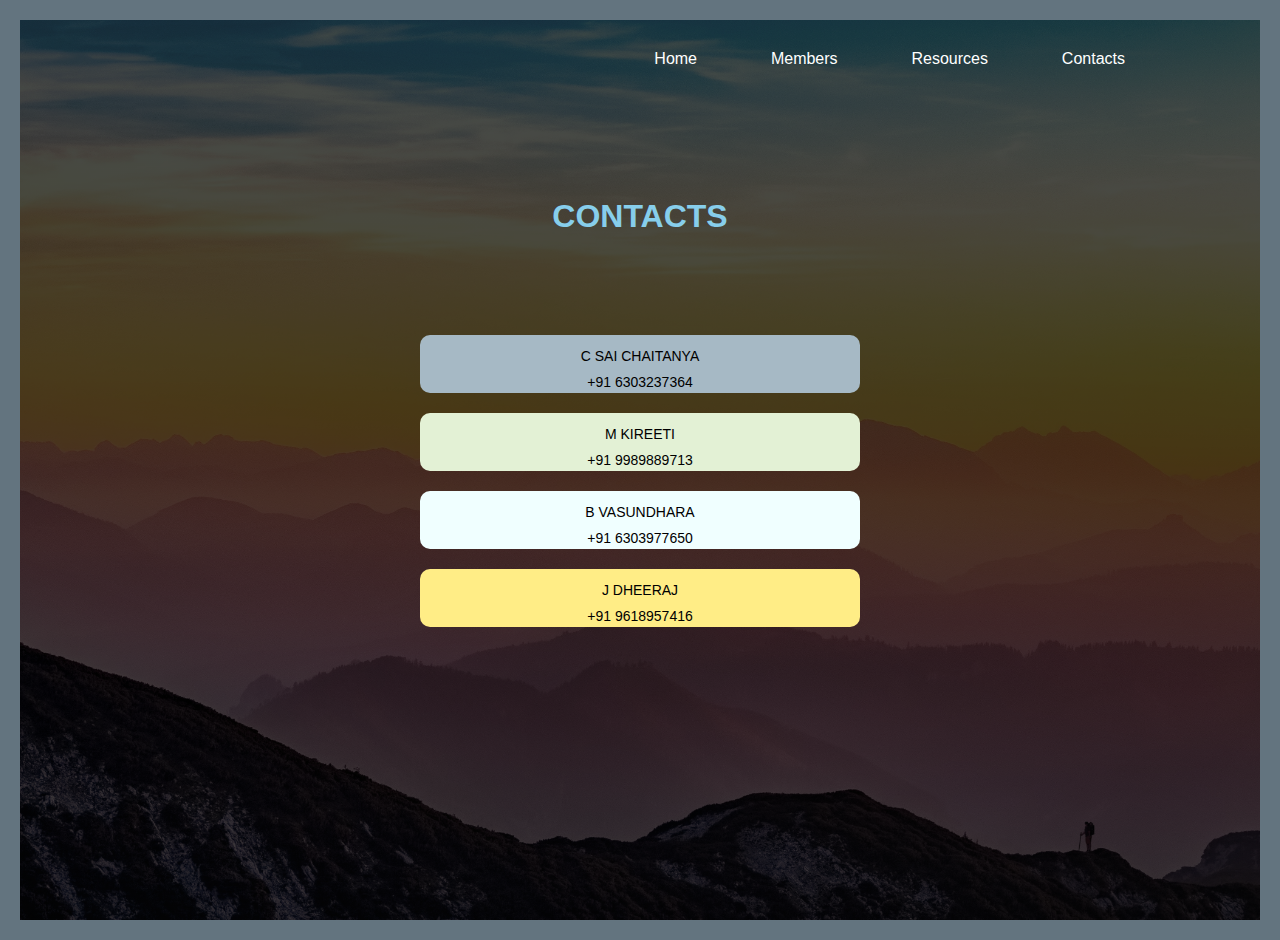
<file: contacts.html>
<html>
    <head>
        <title>inventory management system</title>
        <link rel="stylesheet" href="style.css">
    </head>
    <body>
        <div class="header">
            <nav>

                    <ul>
                        <li><a href="index.html">Home</a></li>
                        <li><a href="members.html">Members</a></li>
                        <li><a href="resources.html">Resources</a></li>
                        <li><a href="contacts.html">Contacts</a></li>
                    </ul>

            </nav>
            <div class="main">
                <h1>CONTACTS </h1>
                </div>

            <div class="can">

           <div class="p1"> <p>C SAI CHAITANYA </p><p> +91 6303237364</p> </div>
            <div class="p2"><p>M KIREETI       </p><p> +91 9989889713</p></div>
            <div class="p3"><p>B VASUNDHARA    </p><p> +91 6303977650</p></div>
           <div class="p4"> <p>J DHEERAJ       </p><p> +91 9618957416</p> </div>
            </div>

        </div>
    </body>




</html>
</file>
<file: style.css>
* {
    margin:0;
    padding: 0;
}
.header {
    height: 100vh;
    width: 100%;
    background :linear-gradient(rgba(0,0,0,0.7),rgba(0,0,0,0.7)), url(bg1.jpg) ;
    background-position: center;
    background-size: cover;
    color: #fff;
}

nav{
    padding: 20px 100px;
    display: flex;
    text-align: center;
}
nav ul{
    text-align: right;
    display : inline;
    list-style:none ;
    flex: 1;
}

nav ul li{
    display: inline-block;
    margin: 0px 20px;
    padding: 4px;
    border: 6px solid transparent;
    color: #fff;
    font-size: 16px;
    border-radius: 4px;
}
nav ul li a{
    color: #fff;
    text-decoration: none; 
    padding: 5px;
    box-shadow: 0 0 40px 40px transparent inset, 0 0 0 0 transparent;
    transition: all 150ms ease-in-out;
}

nav ul li a:hover {
    box-shadow: 0 0 5px 0 #75b2d5 inset, 0 0 5px 3px #6cb0d7;

    
}
  

.main {
    text-align: center;
    margin:100px auto ;
    font-size: 16px;
}
.main h1{
    color: skyblue;
}
.main p {

    text-align: left;
    margin-top:100px;
    margin-left: 200px;
    margin-bottom: 20px;
    margin-right: 400px;
    

}
.btn {
    margin-left: 200px;
}
.header .can {
    margin-left: 200px;
    margin-top: 100px;
}
.can p{
    margin-top: 10px;
    color: black;
    text-align: center;
}

.can .p1 {

    margin-top: 20px;
    margin-left: 200px;
    margin-right: 400px;
    background-color: #a6b9c5;
    padding: 3px;
    border-radius: 10px;
    

}

.can .p2 {

    margin-top: 20px;
    margin-left: 200px;
    margin-right: 400px;
    background-color: #E3F1D5;
    padding: 3px;
    border-radius: 10px;
    
}

.can .p3 {

    margin-top: 20px;
    margin-left: 200px;
    margin-right: 400px;
    background-color: azure;
    padding: 3px;
    border-radius: 10px;
    
}

.can .p4 {

    margin-top: 20px;
    margin-left: 200px;
    margin-right: 400px;
    background-color: #FFED86;
    padding: 3px;
    border-radius: 10px;
}

table {
    border-spacing: 1;
    border-collapse: collapse;
    background: white;
    border-radius: 6px;
    overflow: hidden;
    max-width: 800px;
    width: 100%;
    margin: 100px auto;
    position: relative;
}
 table * {
    position: relative;
    
}
 table td, table th {
    padding-left: 8px;
}
 table thead tr {
    height: 60px;
    background: #FFED86;
    font-size: 16px;
}
 table tbody tr {
    height: 48px;
    border-bottom: 1px solid #E3F1D5;
}
 table tbody tr:last-child {
    border: 0;
}
 table td, table th {
    text-align: left;
}
 table td.l, table th.l {
    text-align: right;
}
 table td.c, table th.c {
    text-align: center;
}
 table td.r, table th.r {
    text-align: center;
}
 @media screen and (max-width: 35.5em) {
    table {
       display: block;
   }
    table > *, table tr, table td, table th {
       display: block;
   }
    table thead {
       display: none;
   }
    table tbody tr {
       height: auto;
       padding: 8px 0;
   }
    table tbody tr td {
       padding-left: 45%;
       margin-bottom: 12px;
   }


    table tbody tr td:last-child {
       margin-bottom: 0;
   }
    table tbody tr td:before {
       position: absolute;
       font-weight: 700;
       width: 40%;
       left: 10px;
       top: 0;
   }
    table tbody tr td:nth-child(1):before {
       content: "name";
   }
    table tbody tr td:nth-child(2):before {
       content: "roll no";
   }
    table tbody tr td:nth-child(3):before {
       content: "email";
   }
    table tbody tr td:nth-child(4):before {
       content: "cv";
   }
 

}
 body {
    background-color: #63747f;
    font: 400 14px 'Calibri','Arial';
    padding: 20px;
}

span {
    border-color: #63747f;
    color: #fff;
    box-shadow: 0 0 40px 40px #5c5c60 inset, 0 0 0 0 #7e8a91;
    transition: all 150ms ease-in-out;
    padding : 10px ;
    border-radius: 8px;
    font-size: 17px;
}
 span:hover {
    box-shadow: 0 0 10px 0 #494e51 inset, 0 0 10px 4px #494e51;
 }
</file>
